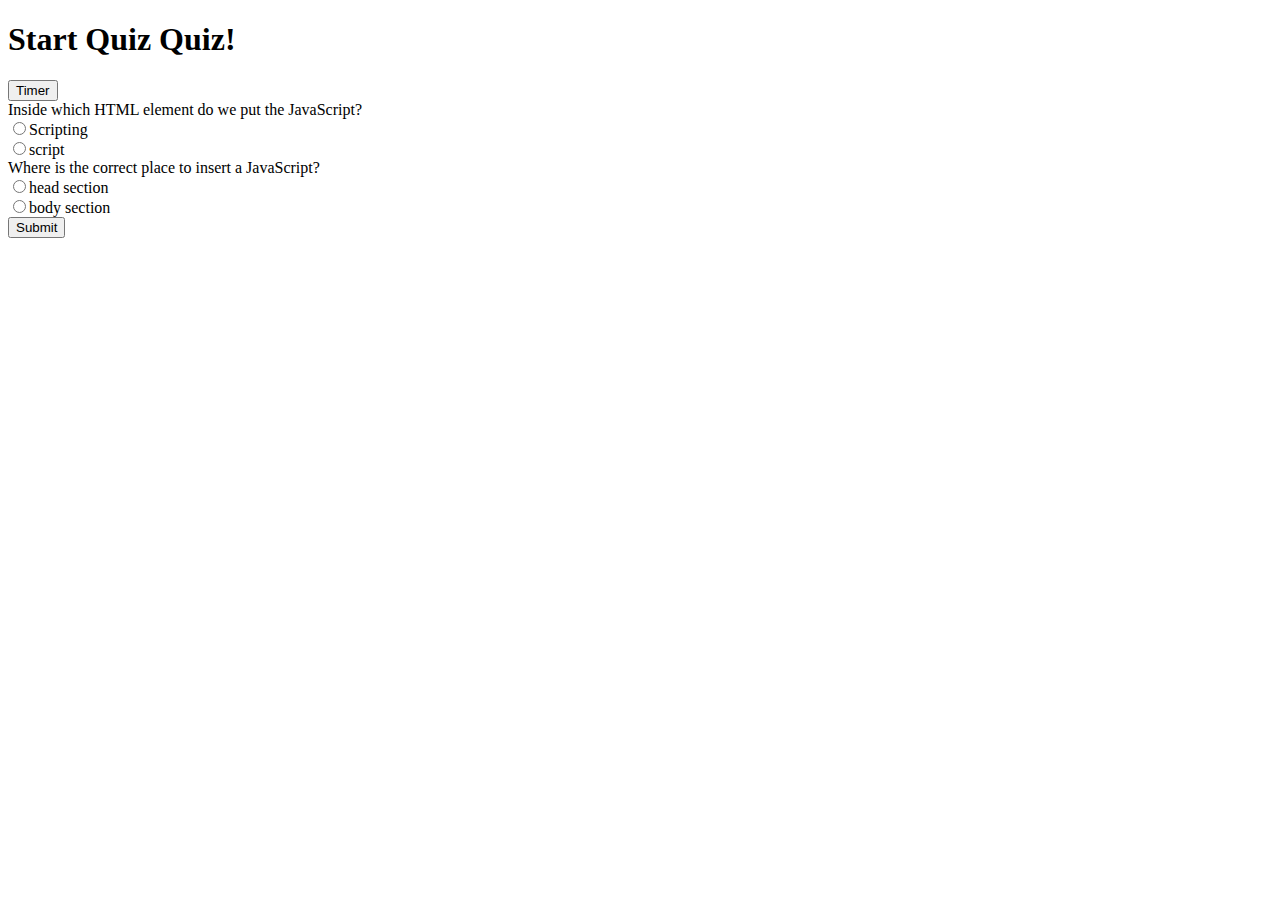
<file: questions.html>
<!DOCTYPE html>
<html lang="en">
<head>
    <meta charset="UTF-8">
    <meta name="viewport" content="width=device-width, initial-scale=1.0">
    <meta http-equiv="X-UA-Compatible" content="ie=edge">
    <title>Document</title>
</head>
<body>
   
    
    <div  class="card text=center ">
        <div id="mydiv"></div>
    <h1 id="h1"> Start Quiz Quiz!</h1>
    <button id="btn"> Timer</button>
    </div>

    <div class="card">
        <div class="card-body">
            <form>
                Inside which HTML element do we put the JavaScript?<br>
              <input type="radio" name="colors" id="red">Scripting<br>
              <input type="radio" name="correct" id="blue">script
              <!-- <input type="radio" name="colors" id="green">javascript<br> -->
            </form>
            <form>
                Where is the correct place to insert a JavaScript?<br>
                <input type="radio" name="colors" id="blue">head section<br>
                <input type="radio" name="correct" id="red">body section
            </form>
         
        </div>
      </div>
    <div>
      <button id = "button"> Submit</button> 
      
    <br> 
      
    <div id="result"></div> 
      
    
         


<script>
    let highscore = ''
    
        var time = 5*60, counter = document.getElementById('btn'), count = time;
    setInterval(function(){
        
    var c = count--,
    minutes = (c/60)>>0,
    seconds = (c-minutes*60)+'';
    counter.textContent='Time Left '+ minutes +':' +  (seconds.length>1?'':'0') + seconds
    count!=0||(count=time);
},1000)

//function check() {
  //document.getElementById("red").checked = true;
//highscore = highscore + 10
//}
//function uncheck() {
  //document.getElementById("red").checked = false;
//timeloss = -20
//}
//function check() {
  document.getElementsByName('button').addEventListener('click',event=>{

  
 if(document.getElementsByName("correct").checked ==true){
  highscore += 10
  console.log(highscore)
}
  })




//document.addEventListener('click',event=>{
  //if(event.target.classname('correct'))
//{
  //console.log(event.target.value)
  //highscore += 10
//}
//else{
  //c -= 10
//}
//})
//}
  // console.log(highscore)
   //document.getElementById('div1').textContent = highscore
   </script> 
</body>
</html>
</file>
